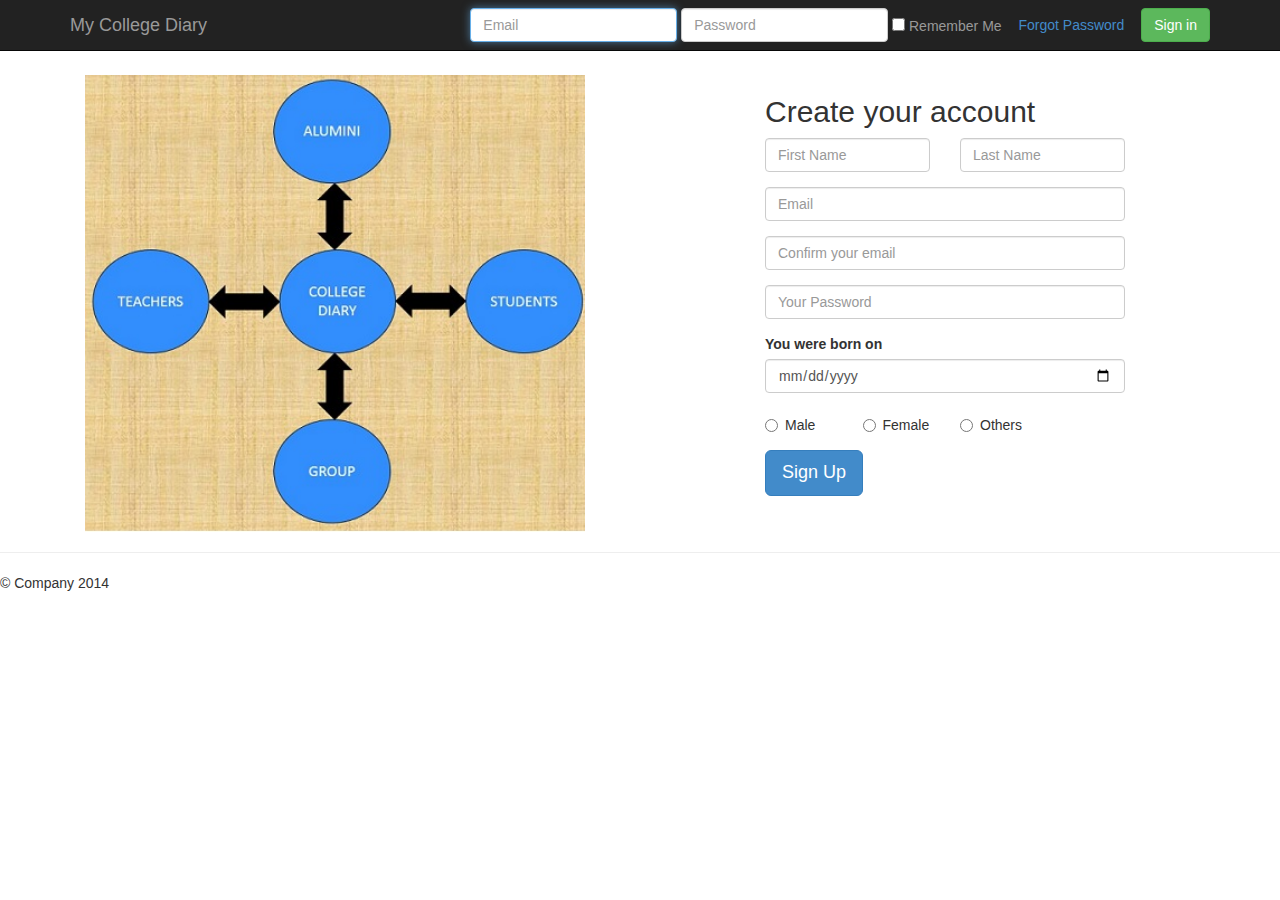
<file: collegediary/WebContent/index.html>
<!DOCTYPE html>
<html lang="en" ng-app="collegediary">
<head>
<meta charset="utf-8">
<meta http-equiv="X-UA-Compatible" content="IE=edge">
<meta name="viewport" content="width=device-width, initial-scale=1.0">
<meta name="description"
	content="Here we connect the Alumini, Teacher, Friends">
<meta name="keywords" content="Alumini,Teacher,Friends,Assignment">
<meta name="author" content="Gorav Dhiman">
<meta name="generator" content="gorav">
<title>College Diary</title>
<link rel="shortcut icon" href="images/MyCollegeDiary.png">

<!-- Bootstrap core CSS -->
<link href="vendors/bootstrap/core/css/bootstrap.css" rel="stylesheet">

<!-- CSS -->
<link href="css/index.css" rel="stylesheet">
<link href="css/sign-up.css" rel="stylesheet">

<!-- Vendor Scripts Start -->
<script src="vendors/jquery/jquery-1.10.2.js"></script>
<script src="vendors/bootstrap/core/js/bootstrap.js"></script>
<script src="vendors/bootstrap/bootbox/bootbox.js"></script>
<script src="vendors/jquery/jquery.ui.widget.js"></script>
<script src="vendors/jquery/jquery.iframe-transport.js"></script>
<script src="vendors/jquery/jquery.fileupload.js"></script>
<script src="vendors/angular/angular.js"></script>
<script src="vendors/angular/angular-route.js"></script>
<script src="vendors/angular/angular-cookies.js"></script>
<!-- Vendor Scripts End -->

<!-- Services Scripts End -->
<script src="scripts/services/mainService.js"></script>
<script src="scripts/services/topBarService.js"></script>
<script src="scripts/services/commonService.js"></script>
<script src="scripts/services/paginatorService.js"></script>
<script src="scripts/services/filterService.js"></script>
<!-- Services Scripts End -->

<!-- routes End -->
<script src="scripts/routes.js"></script>
<!-- routes Scripts End -->


<!-- Controllers Start -->
<script src="scripts/userControllers/loginController.js"></script>
<script src="scripts/userControllers/newAccountController.js"></script>
<script src="scripts/userControllers/additionalInfoController.js"></script>
<script src="scripts/userControllers/fileUploadController.js"></script>
<script src="scripts/directives/directives.js"></script>
<!-- Controllers End -->

<!--  script cam related files start -->
<script src="vendors/scriptcam/swfobject.js"></script>
<script src="vendors/scriptcam/scriptcam.js"></script>
<script src="scripts/userControllers/webcamUpload.js"></script>
<script type="text/javascript" lang="javascript" 
  src="http://cdn.gigya.com/JS/socialize.js?apikey=2_Y82PzwJ_chSFImHXaIDJClnLyJzmk-VFOavSsaNTzl6m901s_NNxRAS0xJ3bd3_N">
</script>

<!--  script cam related files end -->
</head>
<body>
	<div class="navbar navbar-inverse navbar-fixed-top" role="navigation">
		<div class="container">
			<div class="navbar-header">
				<button type="button" class="navbar-toggle" data-toggle="collapse"
					data-target="#bs-example-navbar-collapse-1">
					<span class="sr-only">Toggle navigation</span> <span
						class="icon-bar"></span> <span class="icon-bar"></span> <span
						class="icon-bar"></span>
				</button>
				<a class="navbar-brand" href="#">My College Diary</a>
			</div>
			<div ng-controller="loginController" class="navbar-collapse collapse">
				<form class="navbar-form navbar-right" role="form" name="loginForm">
					<div class="index-email form-group">
						<input ng-model="form.masterUser.email" type="text" placeholder="Email" class="form-control" required autofocus>
					</div>
					<div class="index-password form-group">
						<input ng-model="form.masterUser.password" type="password"	placeholder="Password" class="form-control" required>
					</div>
					<div class="index-rememberMe form-group">
						<div class="checkbox">
							<label> <input ng-model="form.masterUser.remmberme" type="checkbox"> Remember Me </label>
						</div>
					</div>
					<div class="index-forgotPassword form-group">
						<button ng-click="forgotPassword()" type="button" class="btn btn-link">Forgot Password</button>
					</div>
					<div class="form-group">
						<button ng-click="performLogin()" type="submit"	class="btn btn-success">Sign in</button>
					</div>
				</form>
			</div>
		</div>
	</div>
	<div ng-view class="collegediarydd"></div>
	<hr>
	<footer>
		<p>&copy; Company 2014</p>
	</footer>
</body>
</html>
</file>
<file: collegediary/WebContent/css/index.css>
.collegediarydd{
	padding-top: 75px;
}

.index-rememberMe{
	color: #999999;
}
</file>
<file: collegediary/WebContent/css/sign-up.css>
.btn .btn-primary btn-lg{
	padding-left: 75px;
}
</file>
